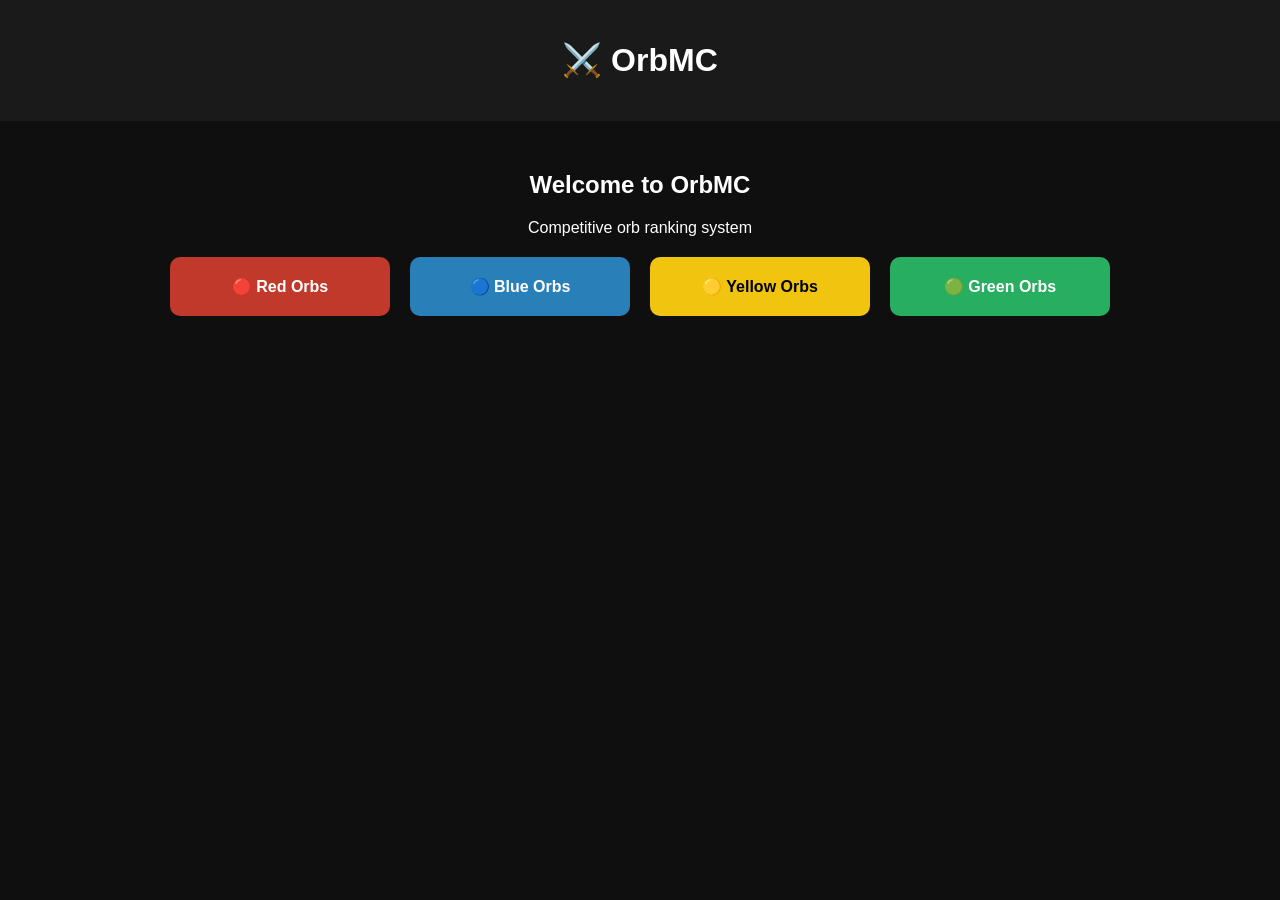
<file: index.html>
<!DOCTYPE html>
<html>
<head>
  <title>OrbMC</title>
  <link rel="stylesheet" href="style.css">
</head>
<body>

<div class="navbar">
  <h1>⚔️ OrbMC</h1>
</div>

<div class="container">

  <h2>Welcome to OrbMC</h2>
  <p>Competitive orb ranking system</p>

  <div class="card-row">

    <a class="card red" href="red.html">
      🔴 Red Orbs
    </a>

    <a class="card blue" href="blue.html">
      🔵 Blue Orbs
    </a>

    <a class="card yellow" href="yellow.html">
      🟡 Yellow Orbs
    </a>

    <a class="card green" href="green.html">
      🟢 Green Orbs
    </a>

  </div>

</div>

</body>
</html>
</file>
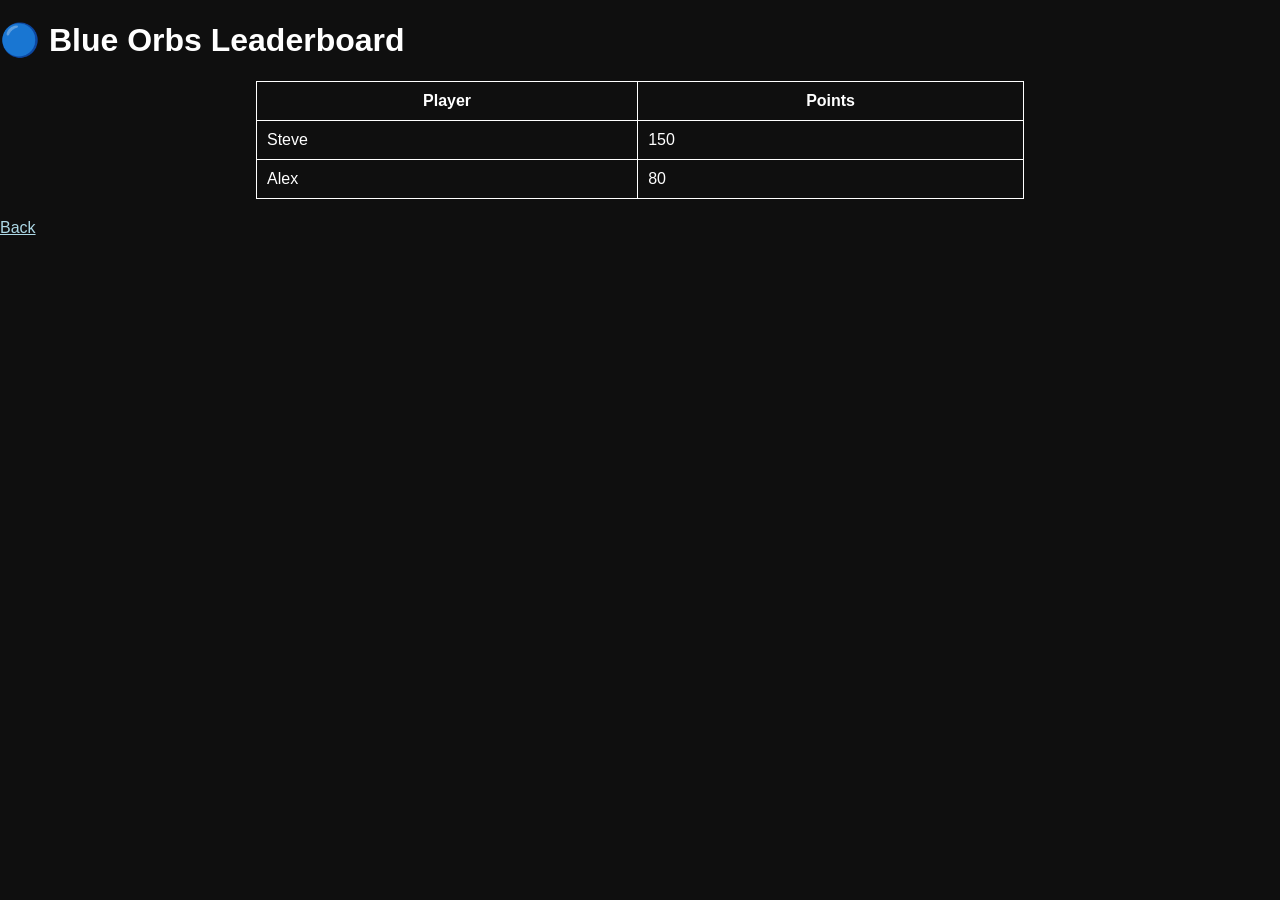
<file: blue.html>
<!DOCTYPE html>
<html>
<head>
  <title>Blue Orbs</title>
  <link rel="stylesheet" href="style.css">
</head>
<body>

<h1>🔵 Blue Orbs Leaderboard</h1>

<table>
<tr><th>Player</th><th>Points</th></tr>
<tr><td>Steve</td><td>150</td></tr>
<tr><td>Alex</td><td>80</td></tr>
</table>

<a href="index.html">Back</a>

</body>
</html>
</file>
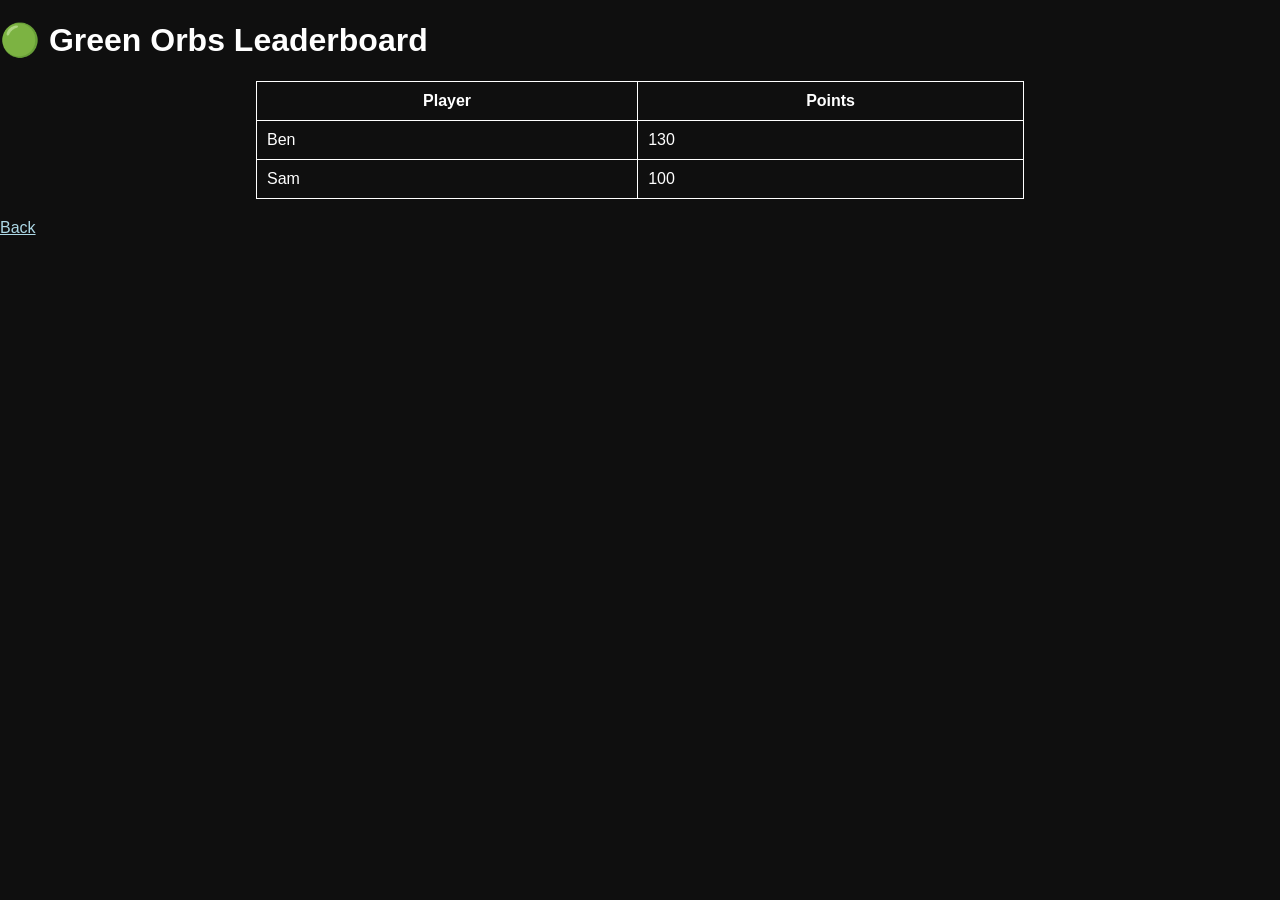
<file: green.html>
<!DOCTYPE html>
<html>
<head>
  <title>Green Orbs</title>
  <link rel="stylesheet" href="style.css">
</head>
<body>

<h1>🟢 Green Orbs Leaderboard</h1>

<table>
<tr><th>Player</th><th>Points</th></tr>
<tr><td>Ben</td><td>130</td></tr>
<tr><td>Sam</td><td>100</td></tr>
</table>

<a href="index.html">Back</a>

</body>
</html>
</file>
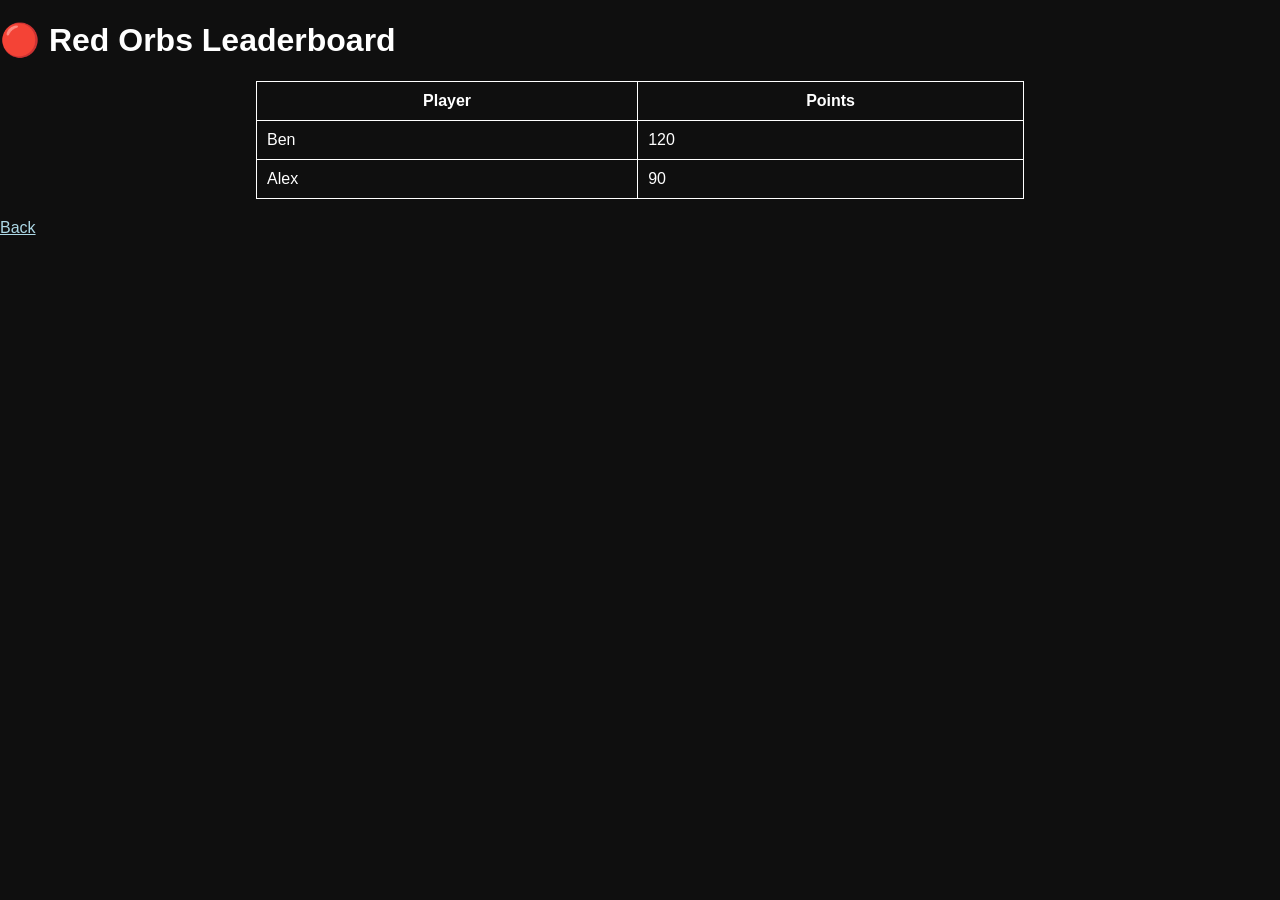
<file: red.html>
<!DOCTYPE html>
<html>
<head>
  <title>Red Orbs</title>
  <link rel="stylesheet" href="style.css">
</head>
<body>

<h1>🔴 Red Orbs Leaderboard</h1>

<table>
<tr><th>Player</th><th>Points</th></tr>
<tr><td>Ben</td><td>120</td></tr>
<tr><td>Alex</td><td>90</td></tr>
</table>

<a href="index.html">Back</a>

</body>
</html>
</file>
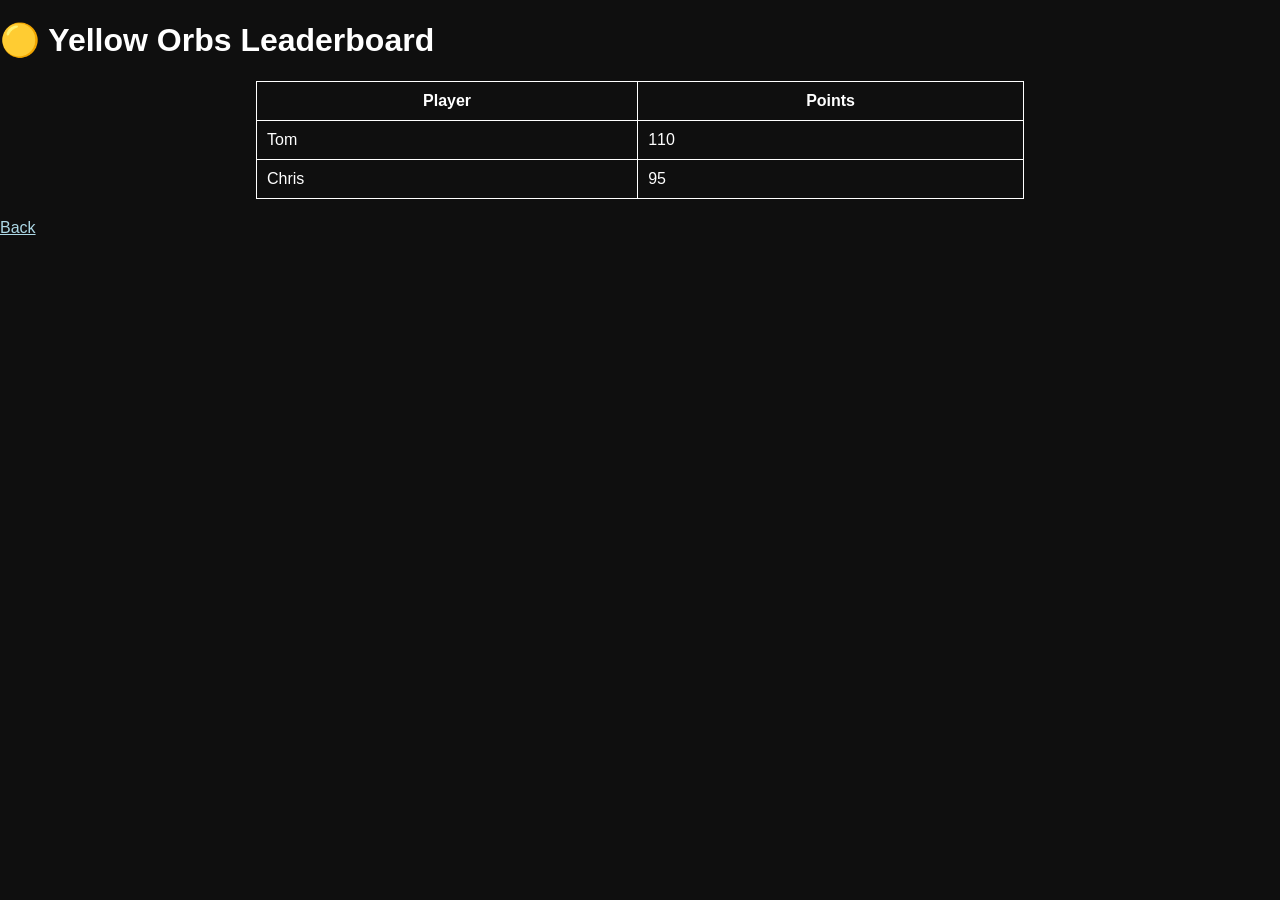
<file: yellow.html>
<!DOCTYPE html>
<html>
<head>
  <title>Yellow Orbs</title>
  <link rel="stylesheet" href="style.css">
</head>
<body>

<h1>🟡 Yellow Orbs Leaderboard</h1>

<table>
<tr><th>Player</th><th>Points</th></tr>
<tr><td>Tom</td><td>110</td></tr>
<tr><td>Chris</td><td>95</td></tr>
</table>

<a href="index.html">Back</a>

</body>
</html>
</file>
<file: style.css>
body {
  font-family: Arial, sans-serif;
  margin: 0;
  background: #0f0f0f;
  color: white;
}

.navbar {
  background: #1a1a1a;
  padding: 20px;
  text-align: center;
}

.container {
  padding: 30px;
  text-align: center;
}

.card-row {
  display: flex;
  justify-content: center;
  gap: 20px;
  flex-wrap: wrap;
  margin-top: 20px;
}

.card {
  width: 180px;
  padding: 20px;
  border-radius: 10px;
  text-decoration: none;
  color: white;
  font-weight: bold;
  transition: 0.2s;
}

.card:hover {
  transform: scale(1.05);
}

.red { background: #c0392b; }
.blue { background: #2980b9; }
.yellow { background: #f1c40f; color: black; }
.green { background: #27ae60; }

table {
  margin: 20px auto;
  border-collapse: collapse;
  width: 60%;
}

th, td {
  border: 1px solid white;
  padding: 10px;
}

a {
  color: lightblue;
}
</file>
